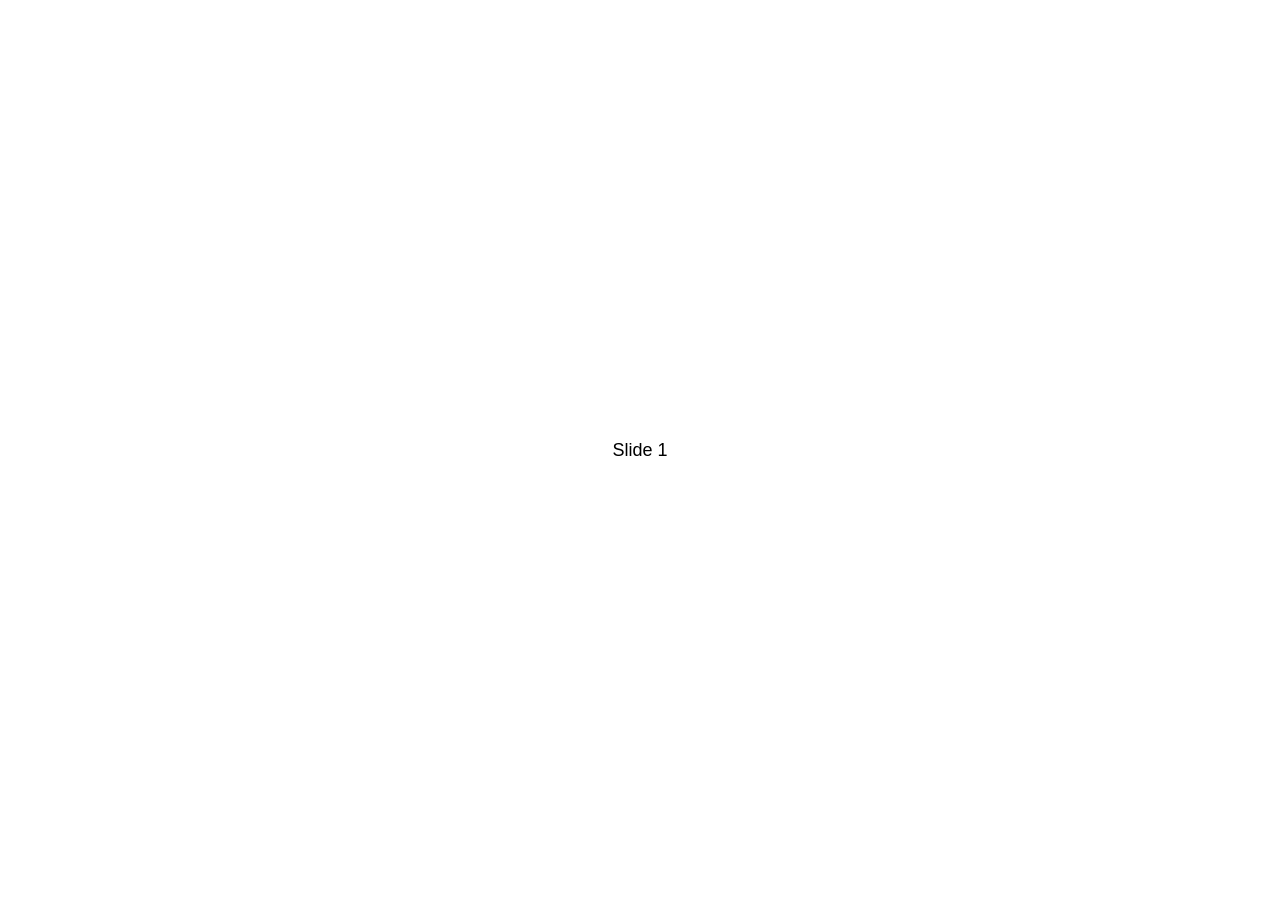
<file: swiper-5.2.1/demos/010-default.html>
<!DOCTYPE html>
<html lang="en">
<head>
  <meta charset="utf-8">
  <title>Swiper demo</title>
  <!-- Link Swiper's CSS -->
  <link rel="stylesheet" href="../package/css/swiper.min.css">

  <!-- Demo styles -->
  <style>
    html, body {
      position: relative;
      height: 100%;
    }
    body {
      background: #eee;
      font-family: Helvetica Neue, Helvetica, Arial, sans-serif;
      font-size: 14px;
      color:#000;
      margin: 0;
      padding: 0;
    }
    .swiper-container {
      width: 100%;
      height: 100%;
    }
    .swiper-slide {
      text-align: center;
      font-size: 18px;
      background: #fff;

      /* Center slide text vertically */
      display: -webkit-box;
      display: -ms-flexbox;
      display: -webkit-flex;
      display: flex;
      -webkit-box-pack: center;
      -ms-flex-pack: center;
      -webkit-justify-content: center;
      justify-content: center;
      -webkit-box-align: center;
      -ms-flex-align: center;
      -webkit-align-items: center;
      align-items: center;
    }
  </style>
</head>
<body>
  <!-- Swiper -->
  <div class="swiper-container">
    <div class="swiper-wrapper">
      <div class="swiper-slide">Slide 1</div>
      <div class="swiper-slide">Slide 2</div>
      <div class="swiper-slide">Slide 3</div>
      <div class="swiper-slide">Slide 4</div>
      <div class="swiper-slide">Slide 5</div>
      <div class="swiper-slide">Slide 6</div>
      <div class="swiper-slide">Slide 7</div>
      <div class="swiper-slide">Slide 8</div>
      <div class="swiper-slide">Slide 9</div>
      <div class="swiper-slide">Slide 10</div>
    </div>
  </div>

  <!-- Swiper JS -->
  <script src="../package/js/swiper.min.js"></script>

  <!-- Initialize Swiper -->
  <script>
    var swiper = new Swiper('.swiper-container');
  </script>
</body>
</html>
</file>
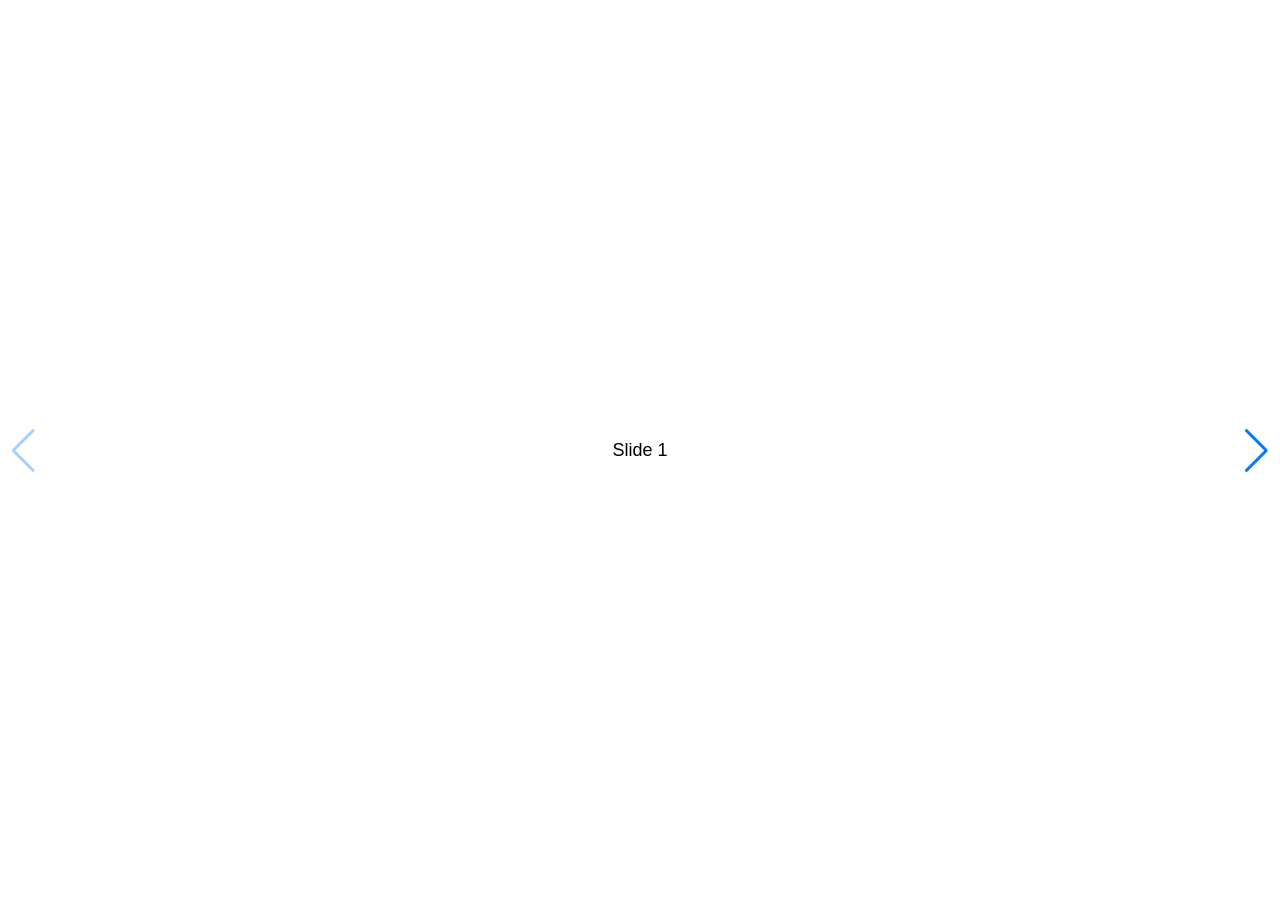
<file: swiper-5.2.1/demos/020-navigation.html>
<!DOCTYPE html>
<html lang="en">
<head>
  <meta charset="utf-8">
  <title>Swiper demo</title>
  <meta name="viewport" content="width=device-width, initial-scale=1, minimum-scale=1, maximum-scale=1">

  <!-- Link Swiper's CSS -->
  <link rel="stylesheet" href="../package/css/swiper.min.css">

  <!-- Demo styles -->
  <style>
    html, body {
      position: relative;
      height: 100%;
    }
    body {
      background: #eee;
      font-family: Helvetica Neue, Helvetica, Arial, sans-serif;
      font-size: 14px;
      color:#000;
      margin: 0;
      padding: 0;
    }
    .swiper-container {
      width: 100%;
      height: 100%;
    }
    .swiper-slide {
      text-align: center;
      font-size: 18px;
      background: #fff;

      /* Center slide text vertically */
      display: -webkit-box;
      display: -ms-flexbox;
      display: -webkit-flex;
      display: flex;
      -webkit-box-pack: center;
      -ms-flex-pack: center;
      -webkit-justify-content: center;
      justify-content: center;
      -webkit-box-align: center;
      -ms-flex-align: center;
      -webkit-align-items: center;
      align-items: center;
    }
  </style>
</head>
<body>
  <!-- Swiper -->
  <div class="swiper-container">
    <div class="swiper-wrapper">
      <div class="swiper-slide">Slide 1</div>
      <div class="swiper-slide">Slide 2</div>
      <div class="swiper-slide">Slide 3</div>
      <div class="swiper-slide">Slide 4</div>
      <div class="swiper-slide">Slide 5</div>
      <div class="swiper-slide">Slide 6</div>
      <div class="swiper-slide">Slide 7</div>
      <div class="swiper-slide">Slide 8</div>
      <div class="swiper-slide">Slide 9</div>
      <div class="swiper-slide">Slide 10</div>
    </div>
    <!-- Add Arrows -->
    <div class="swiper-button-next"></div>
    <div class="swiper-button-prev"></div>
  </div>

  <!-- Swiper JS -->
  <script src="../package/js/swiper.min.js"></script>

  <!-- Initialize Swiper -->
  <script>
    var swiper = new Swiper('.swiper-container', {
      navigation: {
        nextEl: '.swiper-button-next',
        prevEl: '.swiper-button-prev',
      },
    });
  </script>
</body>
</html>
</file>
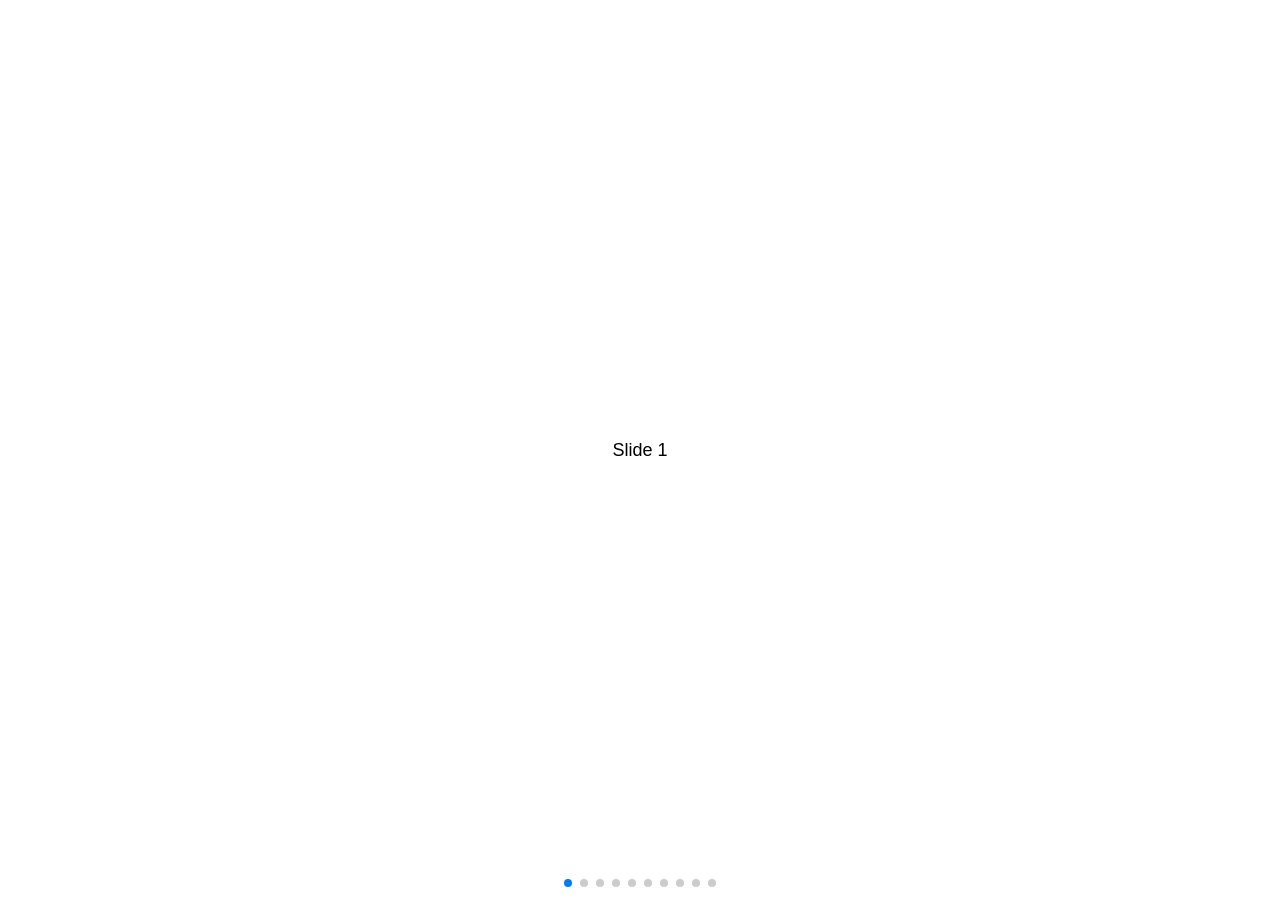
<file: swiper-5.2.1/demos/030-pagination.html>
<!DOCTYPE html>
<html lang="en">
<head>
  <meta charset="utf-8">
  <title>Swiper demo</title>
  <meta name="viewport" content="width=device-width, initial-scale=1, minimum-scale=1, maximum-scale=1">

  <!-- Link Swiper's CSS -->
  <link rel="stylesheet" href="../package/css/swiper.min.css">

  <!-- Demo styles -->
  <style>
    html, body {
      position: relative;
      height: 100%;
    }
    body {
      background: #eee;
      font-family: Helvetica Neue, Helvetica, Arial, sans-serif;
      font-size: 14px;
      color:#000;
      margin: 0;
      padding: 0;
    }
    .swiper-container {
      width: 100%;
      height: 100%;
    }
    .swiper-slide {
      text-align: center;
      font-size: 18px;
      background: #fff;

      /* Center slide text vertically */
      display: -webkit-box;
      display: -ms-flexbox;
      display: -webkit-flex;
      display: flex;
      -webkit-box-pack: center;
      -ms-flex-pack: center;
      -webkit-justify-content: center;
      justify-content: center;
      -webkit-box-align: center;
      -ms-flex-align: center;
      -webkit-align-items: center;
      align-items: center;
    }
  </style>
</head>
<body>
  <!-- Swiper -->
  <div class="swiper-container">
    <div class="swiper-wrapper">
      <div class="swiper-slide">Slide 1</div>
      <div class="swiper-slide">Slide 2</div>
      <div class="swiper-slide">Slide 3</div>
      <div class="swiper-slide">Slide 4</div>
      <div class="swiper-slide">Slide 5</div>
      <div class="swiper-slide">Slide 6</div>
      <div class="swiper-slide">Slide 7</div>
      <div class="swiper-slide">Slide 8</div>
      <div class="swiper-slide">Slide 9</div>
      <div class="swiper-slide">Slide 10</div>
    </div>
    <!-- Add Pagination -->
    <div class="swiper-pagination"></div>
  </div>

  <!-- Swiper JS -->
  <script src="../package/js/swiper.min.js"></script>

  <!-- Initialize Swiper -->
  <script>
    var swiper = new Swiper('.swiper-container', {
      pagination: {
        el: '.swiper-pagination',
      },
    });
  </script>
</body>
</html>
</file>
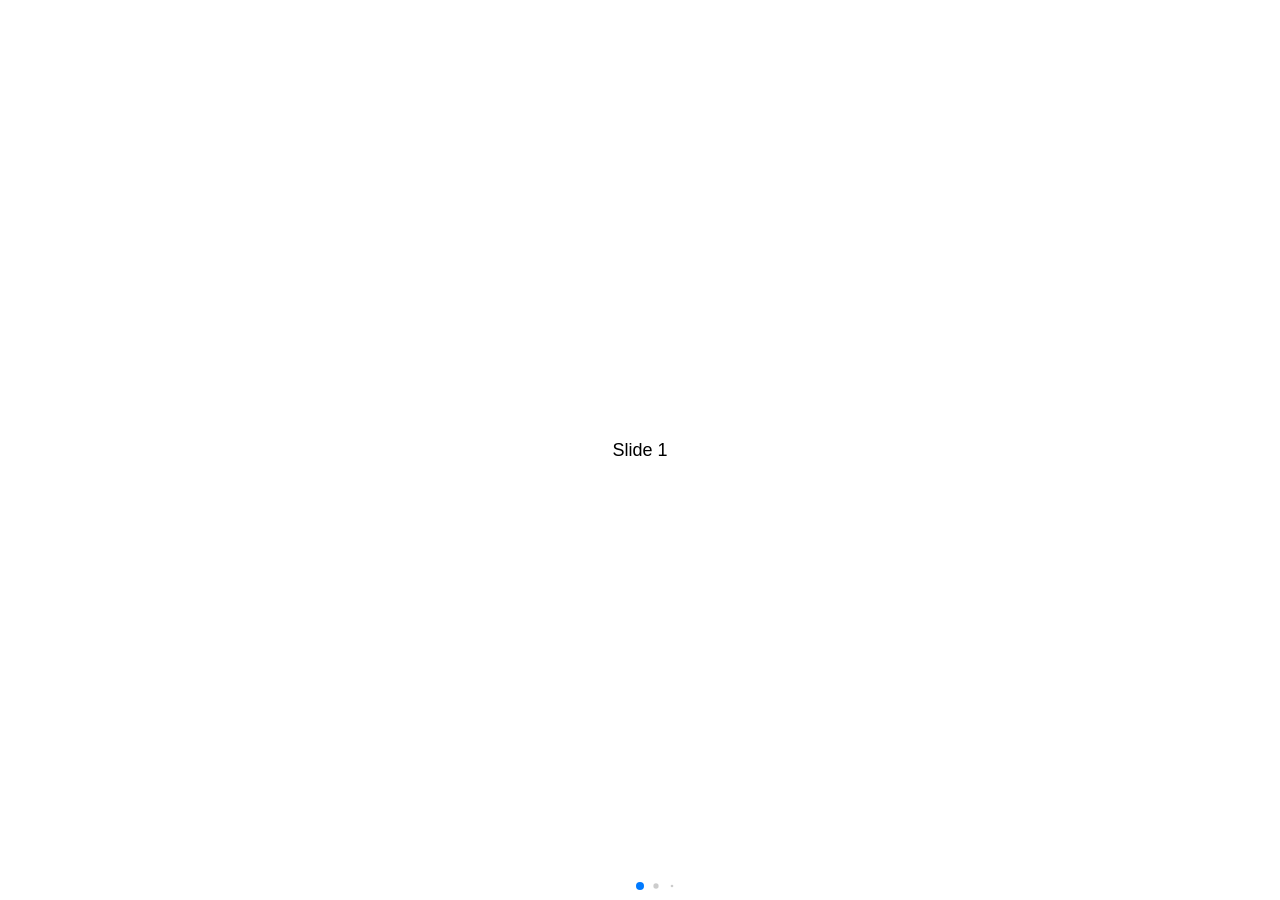
<file: swiper-5.2.1/demos/040-pagination-dynamic.html>
<!DOCTYPE html>
<html lang="en">
<head>
  <meta charset="utf-8">
  <title>Swiper demo</title>
  <meta name="viewport" content="width=device-width, initial-scale=1, minimum-scale=1, maximum-scale=1">

  <!-- Link Swiper's CSS -->
  <link rel="stylesheet" href="../package/css/swiper.min.css">

  <!-- Demo styles -->
  <style>
    html, body {
      position: relative;
      height: 100%;
    }
    body {
      background: #eee;
      font-family: Helvetica Neue, Helvetica, Arial, sans-serif;
      font-size: 14px;
      color:#000;
      margin: 0;
      padding: 0;
    }
    .swiper-container {
      width: 100%;
      height: 100%;
    }
    .swiper-slide {
      text-align: center;
      font-size: 18px;
      background: #fff;

      /* Center slide text vertically */
      display: -webkit-box;
      display: -ms-flexbox;
      display: -webkit-flex;
      display: flex;
      -webkit-box-pack: center;
      -ms-flex-pack: center;
      -webkit-justify-content: center;
      justify-content: center;
      -webkit-box-align: center;
      -ms-flex-align: center;
      -webkit-align-items: center;
      align-items: center;
    }
  </style>
</head>
<body>
  <!-- Swiper -->
  <div class="swiper-container">
    <div class="swiper-wrapper">
      <div class="swiper-slide">Slide 1</div>
      <div class="swiper-slide">Slide 2</div>
      <div class="swiper-slide">Slide 3</div>
      <div class="swiper-slide">Slide 4</div>
      <div class="swiper-slide">Slide 5</div>
      <div class="swiper-slide">Slide 6</div>
      <div class="swiper-slide">Slide 7</div>
      <div class="swiper-slide">Slide 8</div>
      <div class="swiper-slide">Slide 9</div>
      <div class="swiper-slide">Slide 10</div>
    </div>
    <!-- Add Pagination -->
    <div class="swiper-pagination"></div>
  </div>

  <!-- Swiper JS -->
  <script src="../package/js/swiper.min.js"></script>

  <!-- Initialize Swiper -->
  <script>
    var swiper = new Swiper('.swiper-container', {
      pagination: {
        el: '.swiper-pagination',
        dynamicBullets: true,
      },
    });
  </script>
</body>
</html>
</file>
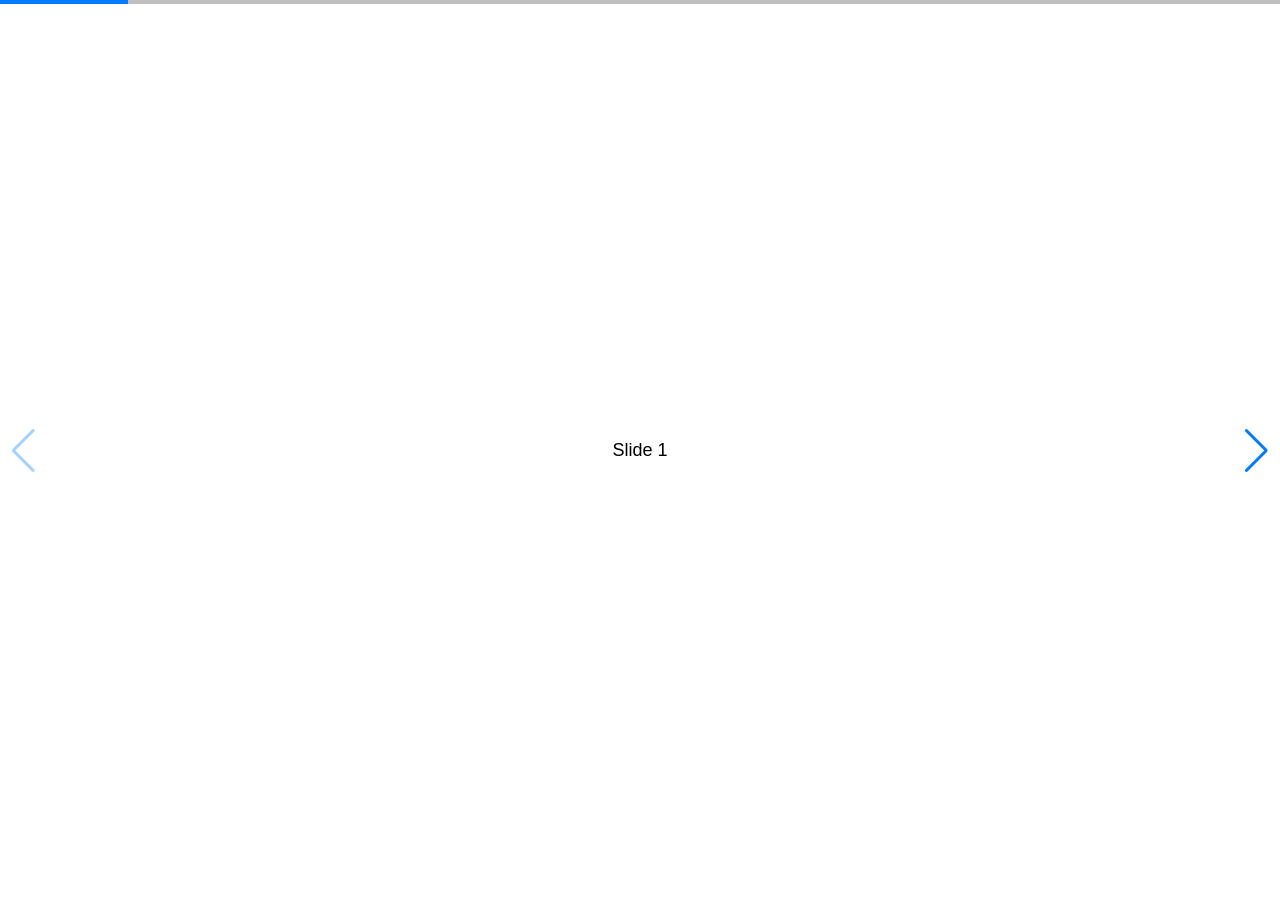
<file: swiper-5.2.1/demos/050-pagination-progress.html>
<!DOCTYPE html>
<html lang="en">
<head>
  <meta charset="utf-8">
  <title>Swiper demo</title>
  <!-- Link Swiper's CSS -->
  <link rel="stylesheet" href="../package/css/swiper.min.css">

  <!-- Demo styles -->
  <style>
    html, body {
      position: relative;
      height: 100%;
    }
    body {
      background: #eee;
      font-family: Helvetica Neue, Helvetica, Arial, sans-serif;
      font-size: 14px;
      color:#000;
      margin: 0;
      padding: 0;
    }
    .swiper-container {
      width: 100%;
      height: 100%;
    }
    .swiper-slide {
      text-align: center;
      font-size: 18px;
      background: #fff;

      /* Center slide text vertically */
      display: -webkit-box;
      display: -ms-flexbox;
      display: -webkit-flex;
      display: flex;
      -webkit-box-pack: center;
      -ms-flex-pack: center;
      -webkit-justify-content: center;
      justify-content: center;
      -webkit-box-align: center;
      -ms-flex-align: center;
      -webkit-align-items: center;
      align-items: center;
    }
  </style>
</head>
<body>
  <!-- Swiper -->
  <div class="swiper-container">
    <div class="swiper-wrapper">
      <div class="swiper-slide">Slide 1</div>
      <div class="swiper-slide">Slide 2</div>
      <div class="swiper-slide">Slide 3</div>
      <div class="swiper-slide">Slide 4</div>
      <div class="swiper-slide">Slide 5</div>
      <div class="swiper-slide">Slide 6</div>
      <div class="swiper-slide">Slide 7</div>
      <div class="swiper-slide">Slide 8</div>
      <div class="swiper-slide">Slide 9</div>
      <div class="swiper-slide">Slide 10</div>
    </div>
    <!-- Add Pagination -->
    <div class="swiper-pagination"></div>
    <!-- Add Arrows -->
    <div class="swiper-button-next"></div>
    <div class="swiper-button-prev"></div>
  </div>

  <!-- Swiper JS -->
  <script src="../package/js/swiper.min.js"></script>

  <!-- Initialize Swiper -->
  <script>
    var swiper = new Swiper('.swiper-container', {
      pagination: {
        el: '.swiper-pagination',
        type: 'progressbar',
      },
      navigation: {
        nextEl: '.swiper-button-next',
        prevEl: '.swiper-button-prev',
      },
    });
  </script>
</body>
</html>
</file>
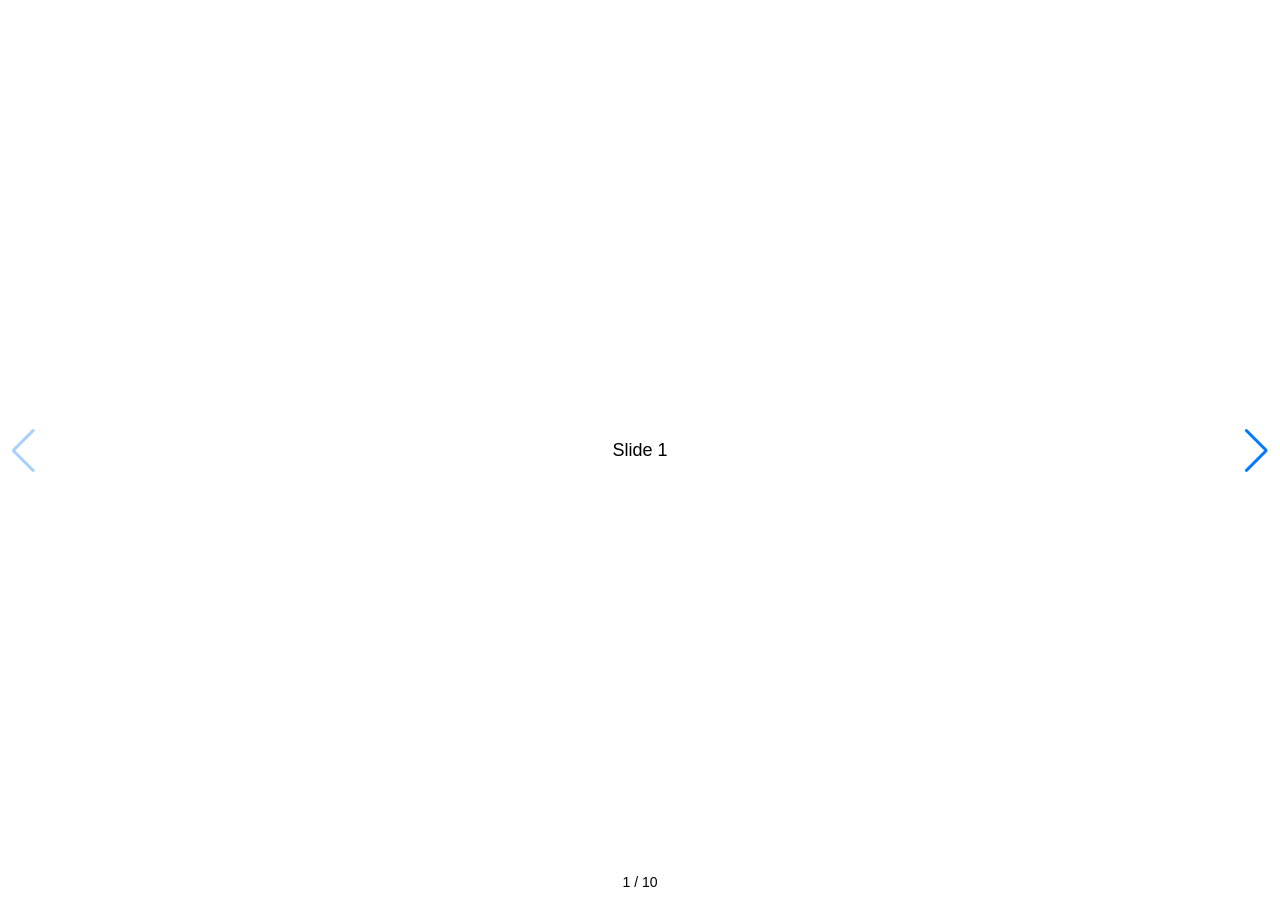
<file: swiper-5.2.1/demos/060-pagination-fraction.html>
<!DOCTYPE html>
<html lang="en">
<head>
  <meta charset="utf-8">
  <title>Swiper demo</title>
  <!-- Link Swiper's CSS -->
  <link rel="stylesheet" href="../package/css/swiper.min.css">

  <!-- Demo styles -->
  <style>
    html, body {
      position: relative;
      height: 100%;
    }
    body {
      background: #eee;
      font-family: Helvetica Neue, Helvetica, Arial, sans-serif;
      font-size: 14px;
      color:#000;
      margin: 0;
      padding: 0;
    }
    .swiper-container {
      width: 100%;
      height: 100%;
    }
    .swiper-slide {
      text-align: center;
      font-size: 18px;
      background: #fff;

      /* Center slide text vertically */
      display: -webkit-box;
      display: -ms-flexbox;
      display: -webkit-flex;
      display: flex;
      -webkit-box-pack: center;
      -ms-flex-pack: center;
      -webkit-justify-content: center;
      justify-content: center;
      -webkit-box-align: center;
      -ms-flex-align: center;
      -webkit-align-items: center;
      align-items: center;
    }
  </style>
</head>
<body>
  <!-- Swiper -->
  <div class="swiper-container">
    <div class="swiper-wrapper">
      <div class="swiper-slide">Slide 1</div>
      <div class="swiper-slide">Slide 2</div>
      <div class="swiper-slide">Slide 3</div>
      <div class="swiper-slide">Slide 4</div>
      <div class="swiper-slide">Slide 5</div>
      <div class="swiper-slide">Slide 6</div>
      <div class="swiper-slide">Slide 7</div>
      <div class="swiper-slide">Slide 8</div>
      <div class="swiper-slide">Slide 9</div>
      <div class="swiper-slide">Slide 10</div>
    </div>
    <!-- Add Pagination -->
    <div class="swiper-pagination"></div>
    <!-- Add Arrows -->
    <div class="swiper-button-next"></div>
    <div class="swiper-button-prev"></div>
  </div>

  <!-- Swiper JS -->
  <script src="../package/js/swiper.min.js"></script>

  <!-- Initialize Swiper -->
  <script>
    var swiper = new Swiper('.swiper-container', {
      pagination: {
        el: '.swiper-pagination',
        type: 'fraction',
      },
      navigation: {
        nextEl: '.swiper-button-next',
        prevEl: '.swiper-button-prev',
      },
    });
  </script>
</body>
</html>
</file>
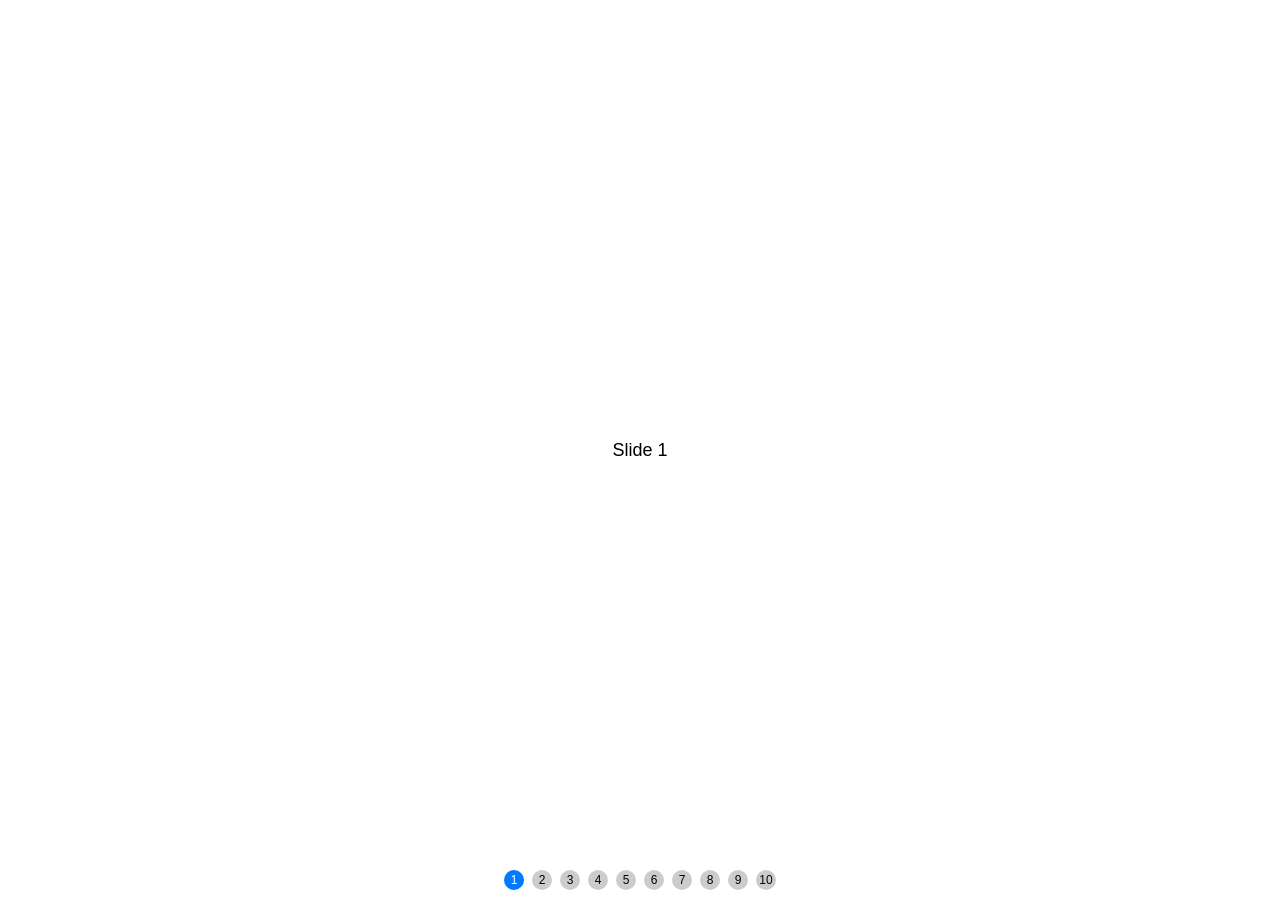
<file: swiper-5.2.1/demos/070-pagination-custom.html>
<!DOCTYPE html>
<html lang="en">
<head>
  <meta charset="utf-8">
  <title>Swiper demo</title>
  <meta name="viewport" content="width=device-width, initial-scale=1, minimum-scale=1, maximum-scale=1">

  <!-- Link Swiper's CSS -->
  <link rel="stylesheet" href="../package/css/swiper.min.css">

  <!-- Demo styles -->
  <style>
    html, body {
      position: relative;
      height: 100%;
    }
    body {
      background: #eee;
      font-family: Helvetica Neue, Helvetica, Arial, sans-serif;
      font-size: 14px;
      color:#000;
      margin: 0;
      padding: 0;
    }
    .swiper-container {
      width: 100%;
      height: 100%;
    }
    .swiper-slide {
      text-align: center;
      font-size: 18px;
      background: #fff;

      /* Center slide text vertically */
      display: -webkit-box;
      display: -ms-flexbox;
      display: -webkit-flex;
      display: flex;
      -webkit-box-pack: center;
      -ms-flex-pack: center;
      -webkit-justify-content: center;
      justify-content: center;
      -webkit-box-align: center;
      -ms-flex-align: center;
      -webkit-align-items: center;
      align-items: center;
    }
    .swiper-pagination-bullet {
      width: 20px;
      height: 20px;
      text-align: center;
      line-height: 20px;
      font-size: 12px;
      color:#000;
      opacity: 1;
      background: rgba(0,0,0,0.2);
    }
    .swiper-pagination-bullet-active {
      color:#fff;
      background: #007aff;
    }
  </style>
</head>
<body>
  <!-- Swiper -->
  <div class="swiper-container">
    <div class="swiper-wrapper">
      <div class="swiper-slide">Slide 1</div>
      <div class="swiper-slide">Slide 2</div>
      <div class="swiper-slide">Slide 3</div>
      <div class="swiper-slide">Slide 4</div>
      <div class="swiper-slide">Slide 5</div>
      <div class="swiper-slide">Slide 6</div>
      <div class="swiper-slide">Slide 7</div>
      <div class="swiper-slide">Slide 8</div>
      <div class="swiper-slide">Slide 9</div>
      <div class="swiper-slide">Slide 10</div>
    </div>
    <!-- Add Pagination -->
    <div class="swiper-pagination"></div>
  </div>

  <!-- Swiper JS -->
  <script src="../package/js/swiper.min.js"></script>

  <!-- Initialize Swiper -->
  <script>
    var swiper = new Swiper('.swiper-container', {
      pagination: {
        el: '.swiper-pagination',
        clickable: true,
        renderBullet: function (index, className) {
          return '<span class="' + className + '">' + (index + 1) + '</span>';
        },
      },
    });
  </script>
</body>
</html>
</file>
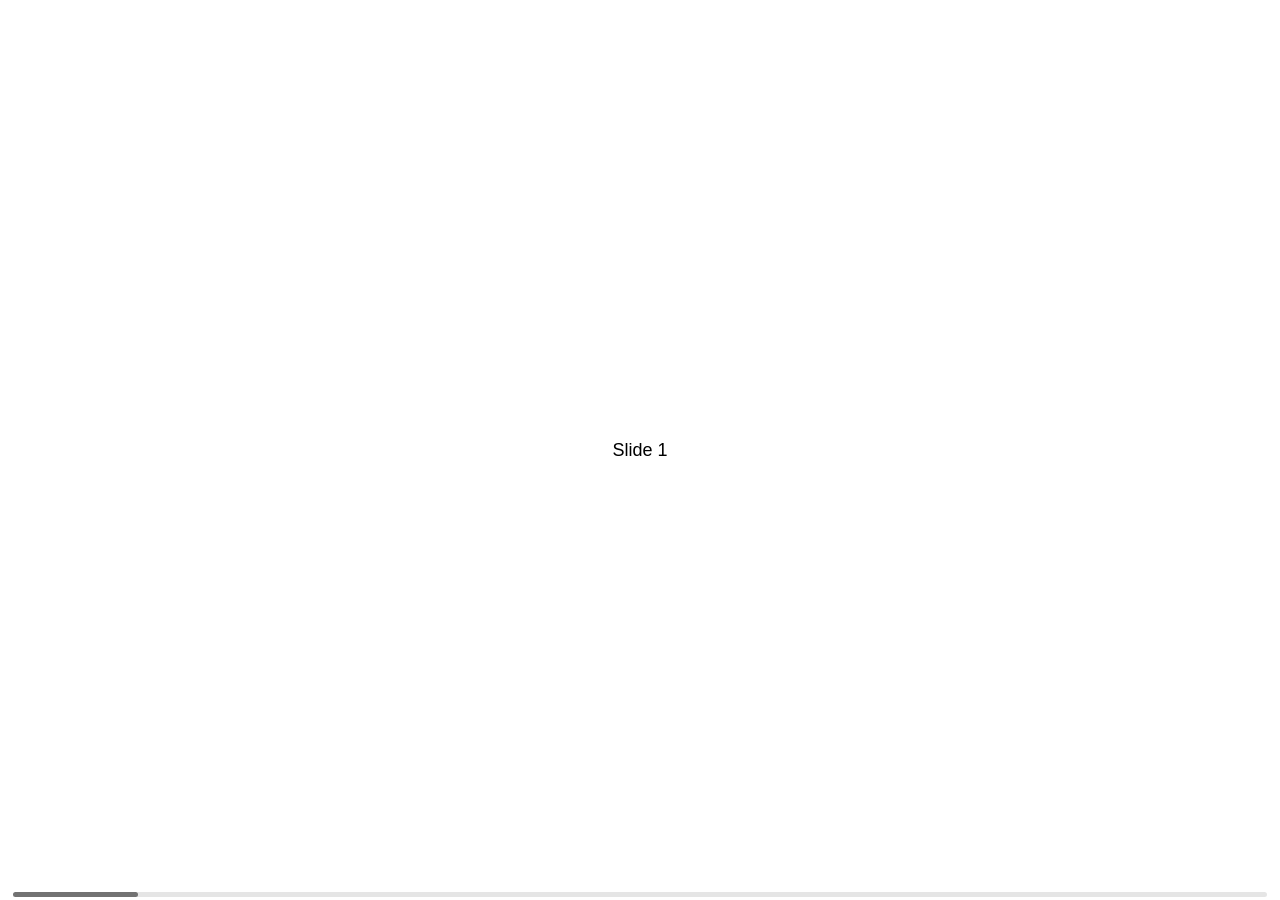
<file: swiper-5.2.1/demos/080-scrollbar.html>
<!DOCTYPE html>
<html lang="en">
<head>
  <meta charset="utf-8">
  <title>Swiper demo</title>
  <meta name="viewport" content="width=device-width, initial-scale=1, minimum-scale=1, maximum-scale=1">

  <!-- Link Swiper's CSS -->
  <link rel="stylesheet" href="../package/css/swiper.min.css">

  <!-- Demo styles -->
  <style>
    html, body {
      position: relative;
      height: 100%;
    }
    body {
      background: #eee;
      font-family: Helvetica Neue, Helvetica, Arial, sans-serif;
      font-size: 14px;
      color:#000;
      margin: 0;
      padding: 0;
    }
    .swiper-container {
      width: 100%;
      height: 100%;
    }
    .swiper-slide {
      text-align: center;
      font-size: 18px;
      background: #fff;

      /* Center slide text vertically */
      display: -webkit-box;
      display: -ms-flexbox;
      display: -webkit-flex;
      display: flex;
      -webkit-box-pack: center;
      -ms-flex-pack: center;
      -webkit-justify-content: center;
      justify-content: center;
      -webkit-box-align: center;
      -ms-flex-align: center;
      -webkit-align-items: center;
      align-items: center;
    }
  </style>
</head>
<body>
  <!-- Swiper -->
  <div class="swiper-container">
    <div class="swiper-wrapper">
      <div class="swiper-slide">Slide 1</div>
      <div class="swiper-slide">Slide 2</div>
      <div class="swiper-slide">Slide 3</div>
      <div class="swiper-slide">Slide 4</div>
      <div class="swiper-slide">Slide 5</div>
      <div class="swiper-slide">Slide 6</div>
      <div class="swiper-slide">Slide 7</div>
      <div class="swiper-slide">Slide 8</div>
      <div class="swiper-slide">Slide 9</div>
      <div class="swiper-slide">Slide 10</div>
    </div>
    <!-- Add Scrollbar -->
    <div class="swiper-scrollbar"></div>
  </div>

  <!-- Swiper JS -->
  <script src="../package/js/swiper.min.js"></script>

  <!-- Initialize Swiper -->
  <script>
    var swiper = new Swiper('.swiper-container', {
      scrollbar: {
        el: '.swiper-scrollbar',
        hide: true,
      },
    });
  </script>
</body>
</html>
</file>
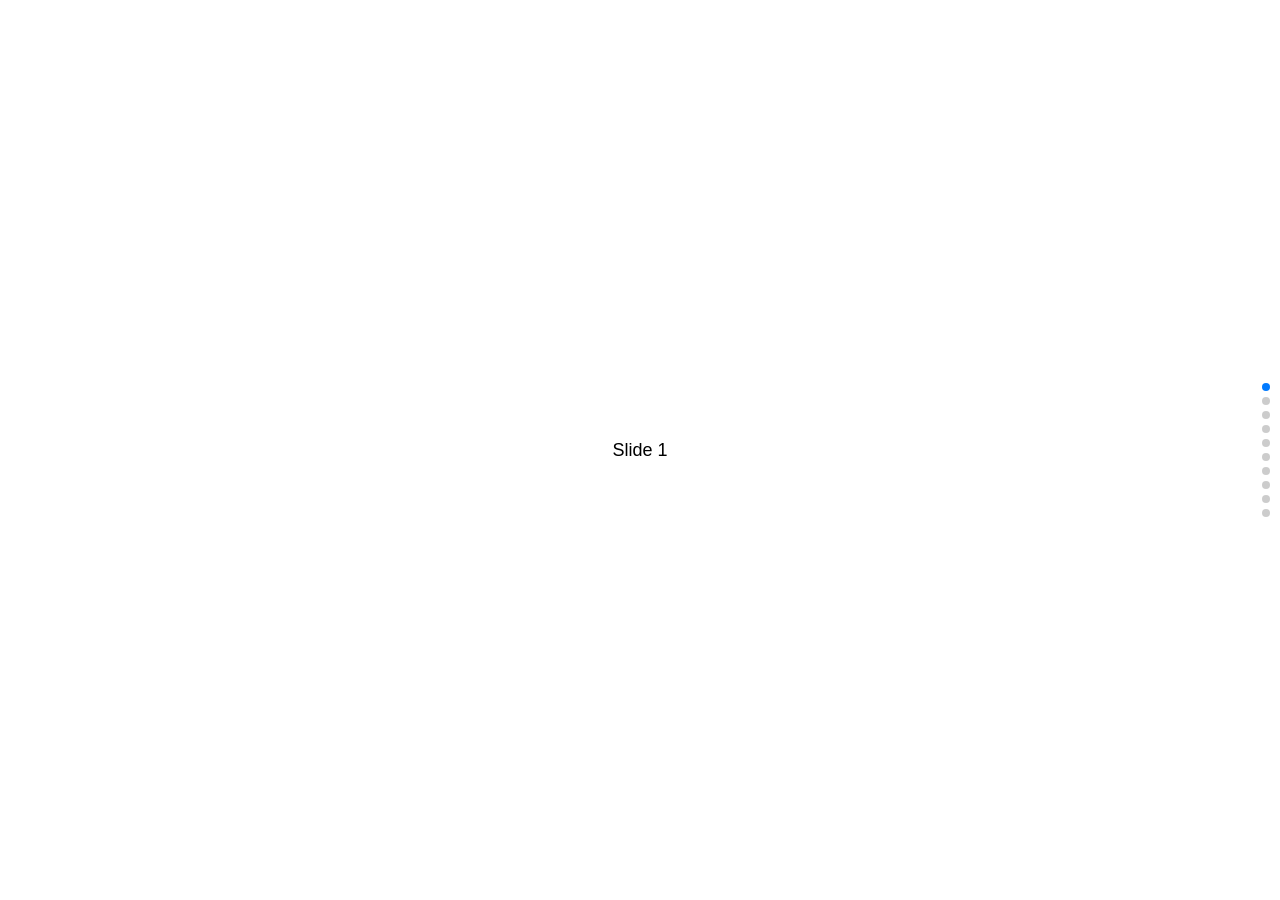
<file: swiper-5.2.1/demos/090-vertical.html>
<!DOCTYPE html>
<html lang="en">
<head>
  <meta charset="utf-8">
  <title>Swiper demo</title>
  <meta name="viewport" content="width=device-width, initial-scale=1, minimum-scale=1, maximum-scale=1">

  <!-- Link Swiper's CSS -->
  <link rel="stylesheet" href="../package/css/swiper.min.css">

  <!-- Demo styles -->
  <style>
    html, body {
      position: relative;
      height: 100%;
    }
    body {
      background: #eee;
      font-family: Helvetica Neue, Helvetica, Arial, sans-serif;
      font-size: 14px;
      color:#000;
      margin: 0;
      padding: 0;
    }
    .swiper-container {
      width: 100%;
      height: 100%;
    }
    .swiper-slide {
      text-align: center;
      font-size: 18px;
      background: #fff;

      /* Center slide text vertically */
      display: -webkit-box;
      display: -ms-flexbox;
      display: -webkit-flex;
      display: flex;
      -webkit-box-pack: center;
      -ms-flex-pack: center;
      -webkit-justify-content: center;
      justify-content: center;
      -webkit-box-align: center;
      -ms-flex-align: center;
      -webkit-align-items: center;
      align-items: center;
    }
  </style>
</head>
<body>
  <!-- Swiper -->
  <div class="swiper-container">
    <div class="swiper-wrapper">
      <div class="swiper-slide">Slide 1</div>
      <div class="swiper-slide">Slide 2</div>
      <div class="swiper-slide">Slide 3</div>
      <div class="swiper-slide">Slide 4</div>
      <div class="swiper-slide">Slide 5</div>
      <div class="swiper-slide">Slide 6</div>
      <div class="swiper-slide">Slide 7</div>
      <div class="swiper-slide">Slide 8</div>
      <div class="swiper-slide">Slide 9</div>
      <div class="swiper-slide">Slide 10</div>
    </div>
    <!-- Add Pagination -->
    <div class="swiper-pagination"></div>
  </div>

  <!-- Swiper JS -->
  <script src="../package/js/swiper.min.js"></script>

  <!-- Initialize Swiper -->
  <script>
    var swiper = new Swiper('.swiper-container', {
      direction: 'vertical',
      pagination: {
        el: '.swiper-pagination',
        clickable: true,
      },
    });
  </script>
</body>
</html>
</file>
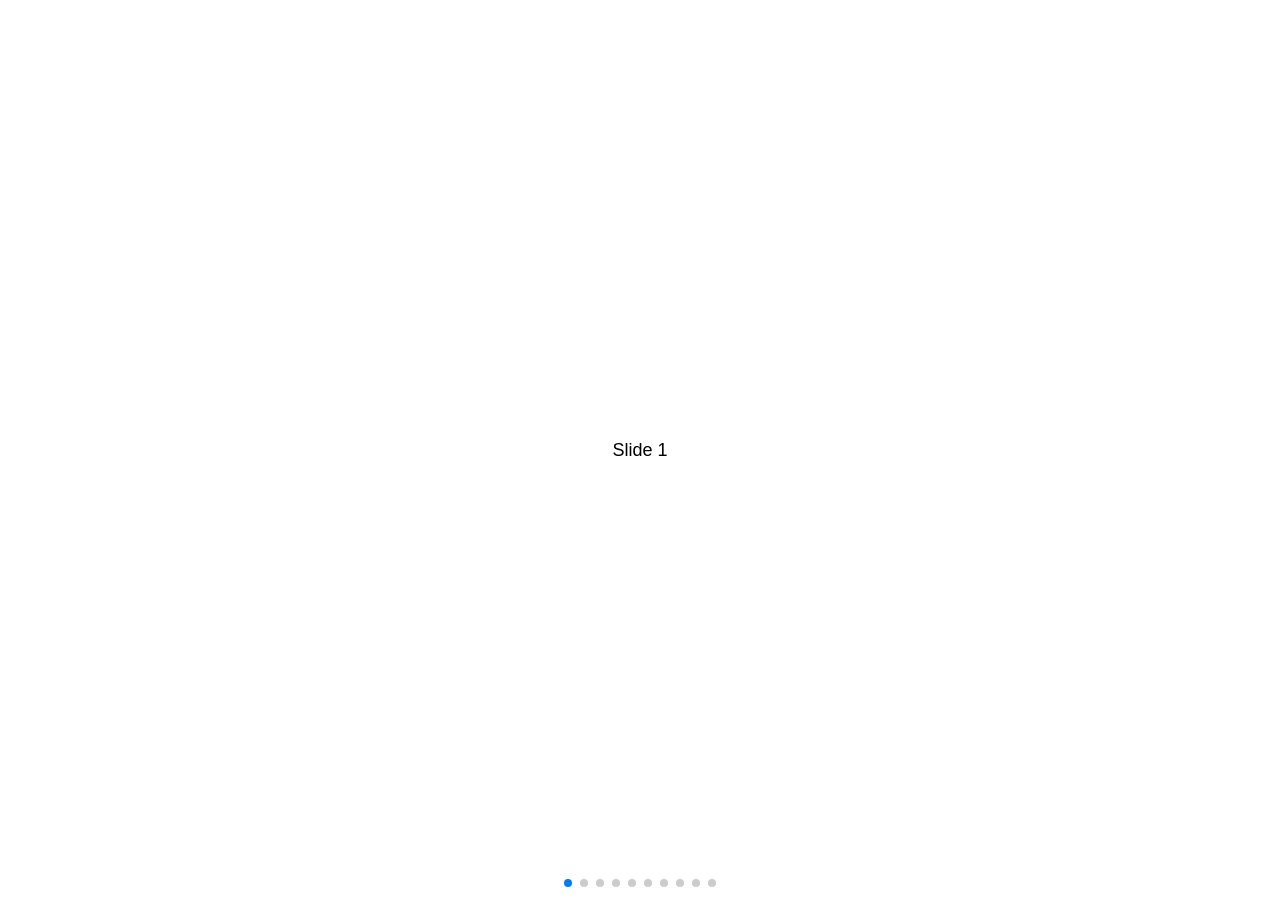
<file: swiper-5.2.1/demos/100-space-between.html>
<!DOCTYPE html>
<html lang="en">
<head>
  <meta charset="utf-8">
  <title>Swiper demo</title>
  <meta name="viewport" content="width=device-width, initial-scale=1, minimum-scale=1, maximum-scale=1">

  <!-- Link Swiper's CSS -->
  <link rel="stylesheet" href="../package/css/swiper.min.css">

  <!-- Demo styles -->
  <style>
    html, body {
      position: relative;
      height: 100%;
    }
    body {
      background: #eee;
      font-family: Helvetica Neue, Helvetica, Arial, sans-serif;
      font-size: 14px;
      color:#000;
      margin: 0;
      padding: 0;
    }
    .swiper-container {
      width: 100%;
      height: 100%;
    }
    .swiper-slide {
      text-align: center;
      font-size: 18px;
      background: #fff;

      /* Center slide text vertically */
      display: -webkit-box;
      display: -ms-flexbox;
      display: -webkit-flex;
      display: flex;
      -webkit-box-pack: center;
      -ms-flex-pack: center;
      -webkit-justify-content: center;
      justify-content: center;
      -webkit-box-align: center;
      -ms-flex-align: center;
      -webkit-align-items: center;
      align-items: center;
    }
  </style>
</head>
<body>
  <!-- Swiper -->
  <div class="swiper-container">
    <div class="swiper-wrapper">
      <div class="swiper-slide">Slide 1</div>
      <div class="swiper-slide">Slide 2</div>
      <div class="swiper-slide">Slide 3</div>
      <div class="swiper-slide">Slide 4</div>
      <div class="swiper-slide">Slide 5</div>
      <div class="swiper-slide">Slide 6</div>
      <div class="swiper-slide">Slide 7</div>
      <div class="swiper-slide">Slide 8</div>
      <div class="swiper-slide">Slide 9</div>
      <div class="swiper-slide">Slide 10</div>
    </div>
    <!-- Add Pagination -->
    <div class="swiper-pagination"></div>
  </div>

  <!-- Swiper JS -->
  <script src="../package/js/swiper.min.js"></script>

  <!-- Initialize Swiper -->
  <script>
    var swiper = new Swiper('.swiper-container', {
      spaceBetween: 30,
      pagination: {
        el: '.swiper-pagination',
        clickable: true,
      },
    });
  </script>
</body>
</html>
</file>
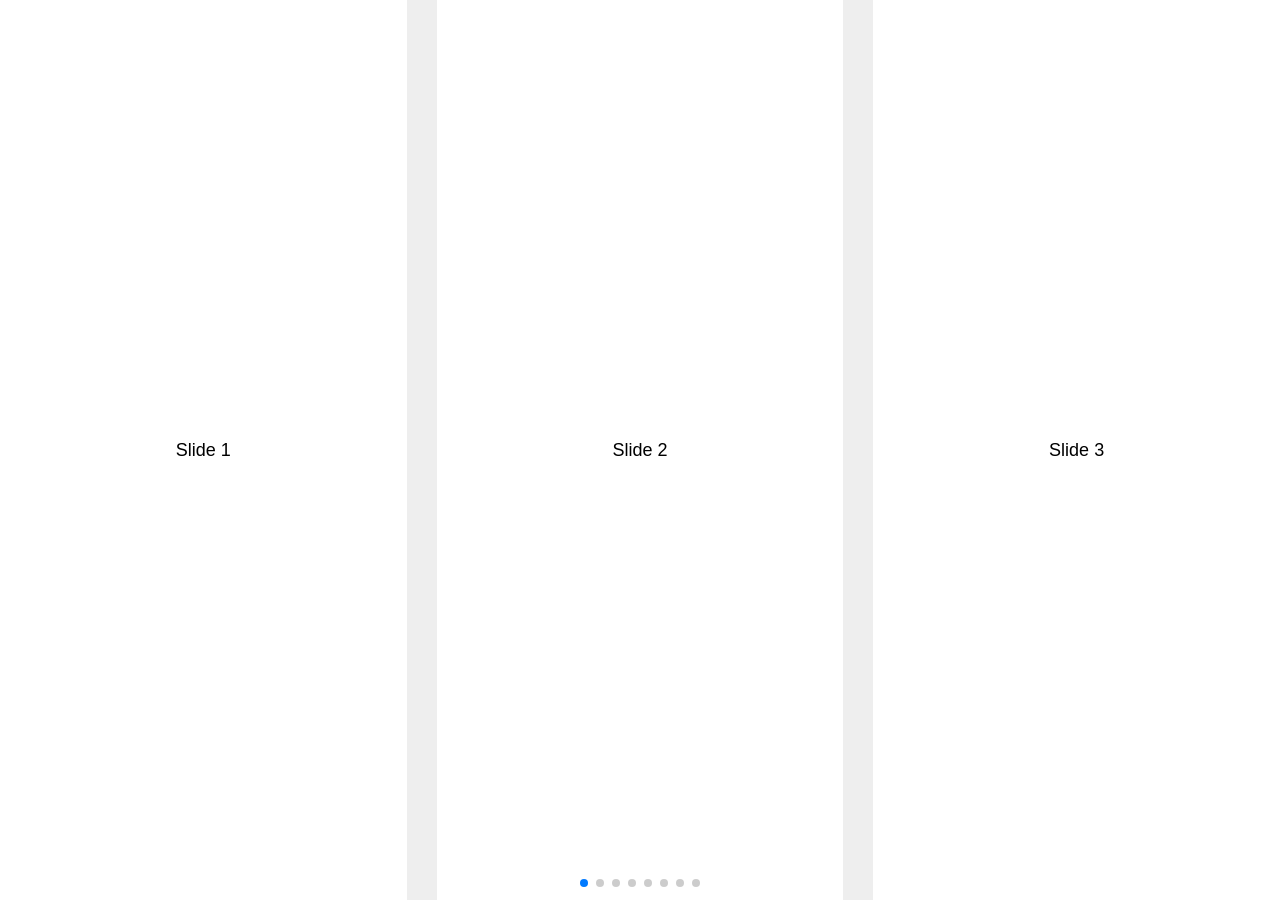
<file: swiper-5.2.1/demos/110-slides-per-view.html>
<!DOCTYPE html>
<html lang="en">
<head>
  <meta charset="utf-8">
  <title>Swiper demo</title>
  <meta name="viewport" content="width=device-width, initial-scale=1, minimum-scale=1, maximum-scale=1">

  <!-- Link Swiper's CSS -->
  <link rel="stylesheet" href="../package/css/swiper.min.css">

  <!-- Demo styles -->
  <style>
    html, body {
      position: relative;
      height: 100%;
    }
    body {
      background: #eee;
      font-family: Helvetica Neue, Helvetica, Arial, sans-serif;
      font-size: 14px;
      color:#000;
      margin: 0;
      padding: 0;
    }
    .swiper-container {
      width: 100%;
      height: 100%;
    }
    .swiper-slide {
      text-align: center;
      font-size: 18px;
      background: #fff;

      /* Center slide text vertically */
      display: -webkit-box;
      display: -ms-flexbox;
      display: -webkit-flex;
      display: flex;
      -webkit-box-pack: center;
      -ms-flex-pack: center;
      -webkit-justify-content: center;
      justify-content: center;
      -webkit-box-align: center;
      -ms-flex-align: center;
      -webkit-align-items: center;
      align-items: center;
    }
  </style>
</head>
<body>
  <!-- Swiper -->
  <div class="swiper-container">
    <div class="swiper-wrapper">
      <div class="swiper-slide">Slide 1</div>
      <div class="swiper-slide">Slide 2</div>
      <div class="swiper-slide">Slide 3</div>
      <div class="swiper-slide">Slide 4</div>
      <div class="swiper-slide">Slide 5</div>
      <div class="swiper-slide">Slide 6</div>
      <div class="swiper-slide">Slide 7</div>
      <div class="swiper-slide">Slide 8</div>
      <div class="swiper-slide">Slide 9</div>
      <div class="swiper-slide">Slide 10</div>
    </div>
    <!-- Add Pagination -->
    <div class="swiper-pagination"></div>
  </div>

  <!-- Swiper JS -->
  <script src="../package/js/swiper.min.js"></script>

  <!-- Initialize Swiper -->
  <script>
    var swiper = new Swiper('.swiper-container', {
      slidesPerView: 3,
      spaceBetween: 30,
      pagination: {
        el: '.swiper-pagination',
        clickable: true,
      },
    });
  </script>
</body>
</html>
</file>
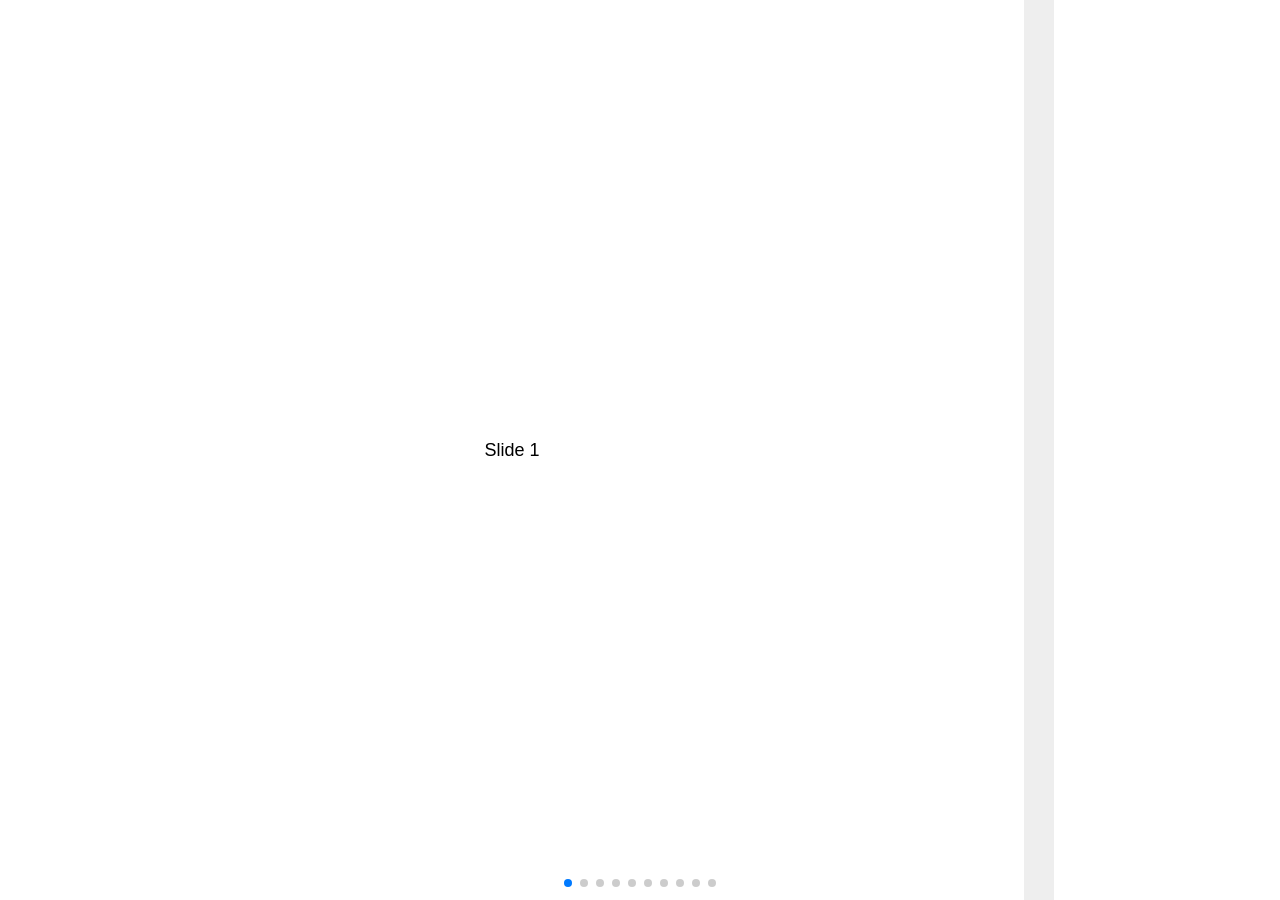
<file: swiper-5.2.1/demos/120-slides-per-view-auto.html>
<!DOCTYPE html>
<html lang="en">
<head>
  <meta charset="utf-8">
  <title>Swiper demo</title>
  <meta name="viewport" content="width=device-width, initial-scale=1, minimum-scale=1, maximum-scale=1">

  <!-- Link Swiper's CSS -->
  <link rel="stylesheet" href="../package/css/swiper.min.css">

  <!-- Demo styles -->
  <style>
    html, body {
      position: relative;
      height: 100%;
    }
    body {
      background: #eee;
      font-family: Helvetica Neue, Helvetica, Arial, sans-serif;
      font-size: 14px;
      color:#000;
      margin: 0;
      padding: 0;
    }
    .swiper-container {
      width: 100%;
      height: 100%;
    }
    .swiper-slide {
      text-align: center;
      font-size: 18px;
      background: #fff;
      width: 80%;

      /* Center slide text vertically */
      display: -webkit-box;
      display: -ms-flexbox;
      display: -webkit-flex;
      display: flex;
      -webkit-box-pack: center;
      -ms-flex-pack: center;
      -webkit-justify-content: center;
      justify-content: center;
      -webkit-box-align: center;
      -ms-flex-align: center;
      -webkit-align-items: center;
      align-items: center;
    }
    .swiper-slide:nth-child(2n) {
      width: 60%;
    }
    .swiper-slide:nth-child(3n) {
      width: 40%;
    }
  </style>
</head>
<body>
  <!-- Swiper -->
  <div class="swiper-container">
    <div class="swiper-wrapper">
      <div class="swiper-slide">Slide 1</div>
      <div class="swiper-slide">Slide 2</div>
      <div class="swiper-slide">Slide 3</div>
      <div class="swiper-slide">Slide 4</div>
      <div class="swiper-slide">Slide 5</div>
      <div class="swiper-slide">Slide 6</div>
      <div class="swiper-slide">Slide 7</div>
      <div class="swiper-slide">Slide 8</div>
      <div class="swiper-slide">Slide 9</div>
      <div class="swiper-slide">Slide 10</div>
    </div>
    <!-- Add Pagination -->
    <div class="swiper-pagination"></div>
  </div>

  <!-- Swiper JS -->
  <script src="../package/js/swiper.min.js"></script>

  <!-- Initialize Swiper -->
  <script>
    var swiper = new Swiper('.swiper-container', {
      slidesPerView: 'auto',
      spaceBetween: 30,
      pagination: {
        el: '.swiper-pagination',
        clickable: true,
      },
    });
  </script>
</body>
</html>
</file>
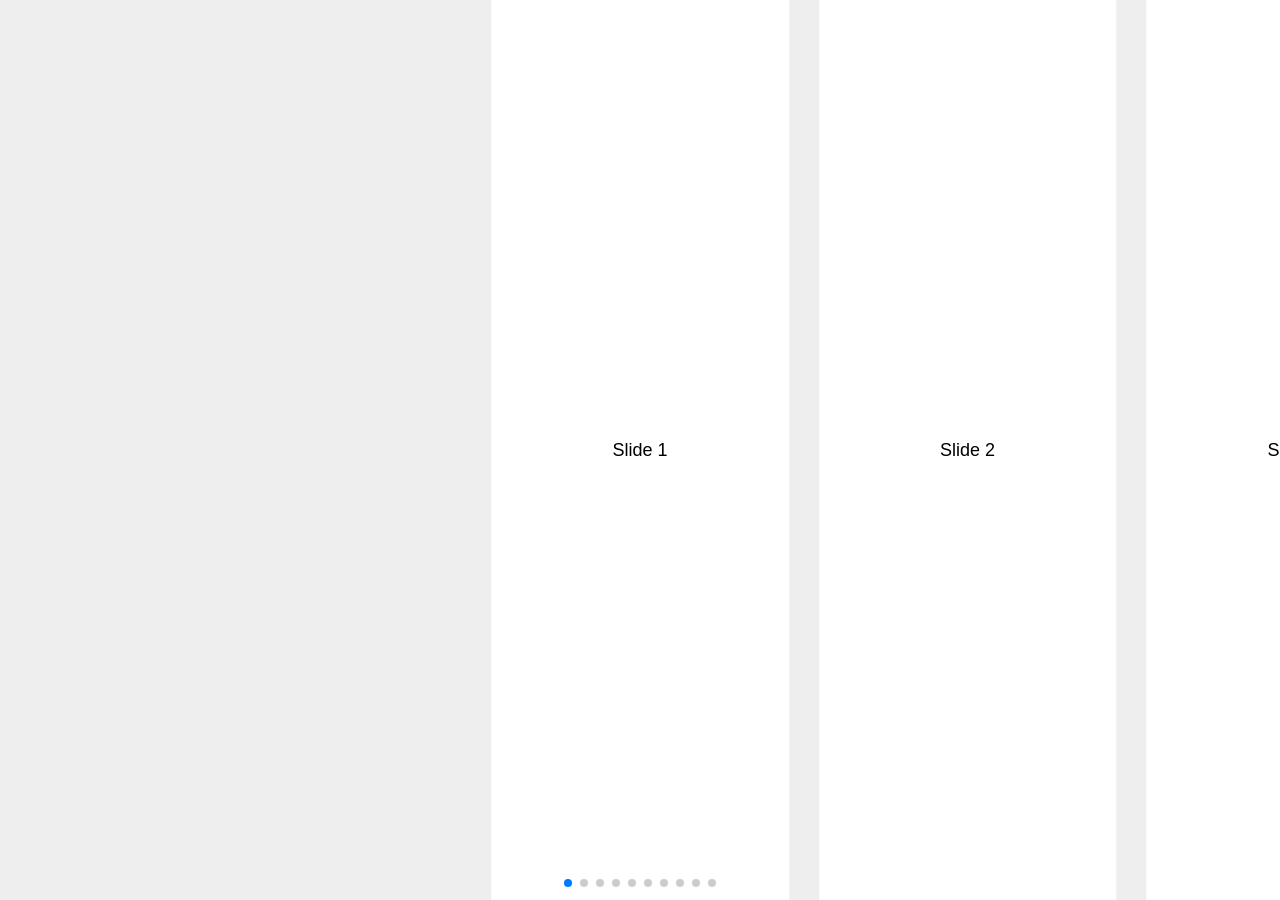
<file: swiper-5.2.1/demos/130-centered.html>
<!DOCTYPE html>
<html lang="en">
<head>
  <meta charset="utf-8">
  <title>Swiper demo</title>
  <meta name="viewport" content="width=device-width, initial-scale=1, minimum-scale=1, maximum-scale=1">

  <!-- Link Swiper's CSS -->
  <link rel="stylesheet" href="../package/css/swiper.min.css">

  <!-- Demo styles -->
  <style>
    html, body {
      position: relative;
      height: 100%;
    }
    body {
      background: #eee;
      font-family: Helvetica Neue, Helvetica, Arial, sans-serif;
      font-size: 14px;
      color:#000;
      margin: 0;
      padding: 0;
    }
    .swiper-container {
      width: 100%;
      height: 100%;
    }
    .swiper-slide {
      text-align: center;
      font-size: 18px;
      background: #fff;

      /* Center slide text vertically */
      display: -webkit-box;
      display: -ms-flexbox;
      display: -webkit-flex;
      display: flex;
      -webkit-box-pack: center;
      -ms-flex-pack: center;
      -webkit-justify-content: center;
      justify-content: center;
      -webkit-box-align: center;
      -ms-flex-align: center;
      -webkit-align-items: center;
      align-items: center;
    }
  </style>
</head>
<body>
  <!-- Swiper -->
  <div class="swiper-container">
    <div class="swiper-wrapper">
      <div class="swiper-slide">Slide 1</div>
      <div class="swiper-slide">Slide 2</div>
      <div class="swiper-slide">Slide 3</div>
      <div class="swiper-slide">Slide 4</div>
      <div class="swiper-slide">Slide 5</div>
      <div class="swiper-slide">Slide 6</div>
      <div class="swiper-slide">Slide 7</div>
      <div class="swiper-slide">Slide 8</div>
      <div class="swiper-slide">Slide 9</div>
      <div class="swiper-slide">Slide 10</div>
    </div>
    <!-- Add Pagination -->
    <div class="swiper-pagination"></div>
  </div>

  <!-- Swiper JS -->
  <script src="../package/js/swiper.min.js"></script>

  <!-- Initialize Swiper -->
  <script>
    var swiper = new Swiper('.swiper-container', {
      slidesPerView: 4,
      spaceBetween: 30,
      centeredSlides: true,
      pagination: {
        el: '.swiper-pagination',
        clickable: true,
      },
    });
  </script>
</body>
</html>
</file>
